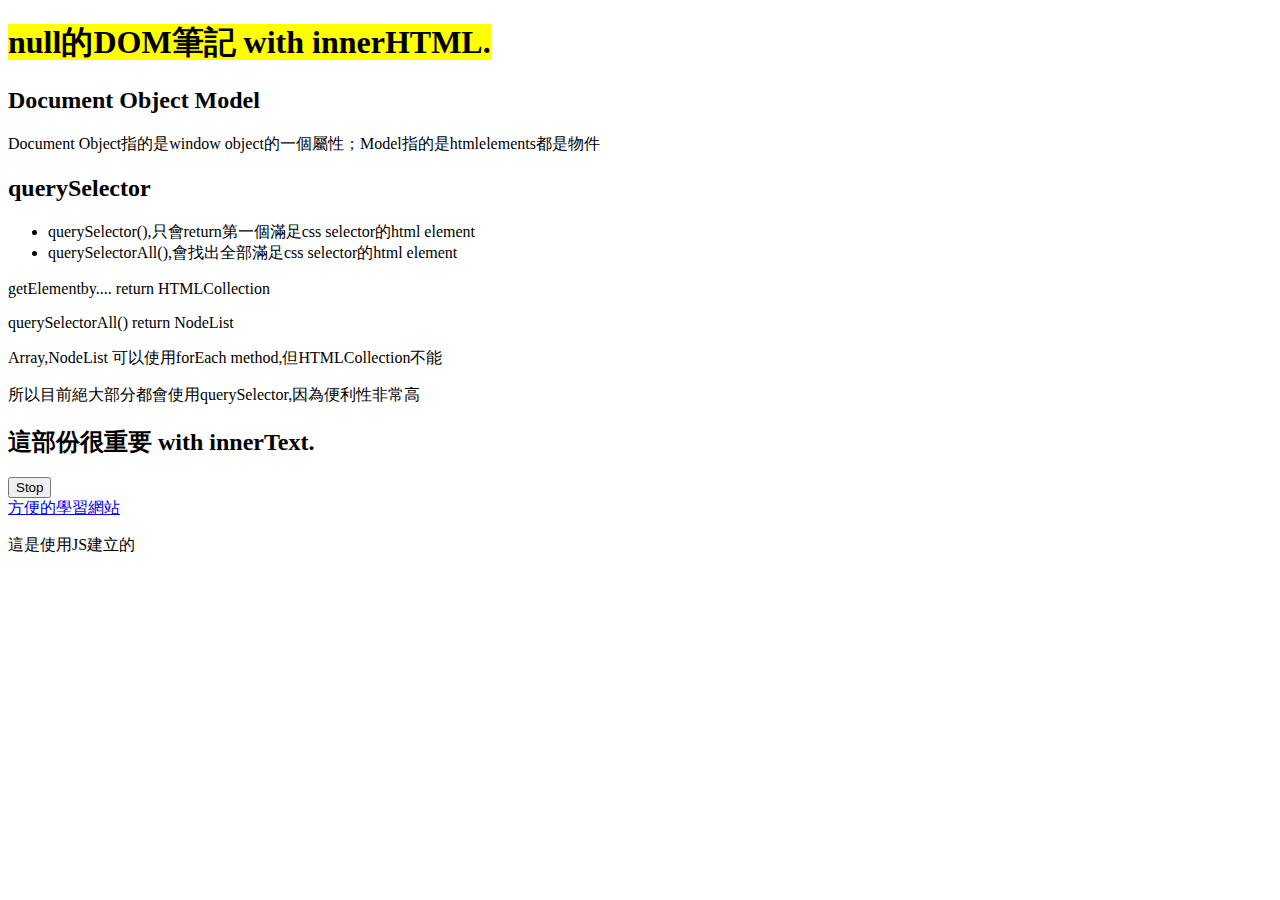
<file: DOM/index.html>
<!DOCTYPE html>
<html lang="en">
  <head>
    <meta charset="UTF-8" />
    <meta http-equiv="X-UA-Compatible" content="IE=edge" />
    <meta name="viewport" content="width=device-width, initial-scale=1.0" />
    <title>DOM</title>
  </head>
  <h3>你個賴東東不錯麻~你個賴東東不錯麻~你個賴東東不錯麻~</h3>
  <h1 class="test2">This is a 巴辣.</h1>
  <h2 class="frist">Document Object Model</h2>
  <body class="main">
    <p class="frist">Document Object指的是window object的一個屬性；Model指的是htmlelements都是物件</p>
    <h2 class="second">querySelector</h2>
    <section class="secondContent">
      <ul>
        <li class="secondContent">querySelector(),只會return第一個滿足css selector的html element</li>
        <li class="secondContent">querySelectorAll(),會找出全部滿足css selector的html element</li>
      </ul>
    </section>
    <p>getElementby....  return HTMLCollection</p>
    <p>querySelectorAll()    return NodeList</p>
    <p>Array,NodeList 可以使用forEach method,但HTMLCollection不能</p>
    <p>所以目前絕大部分都會使用querySelector,因為便利性非常高</p>
    <h2 class="test1">This is a apple.</h2>
    <button onclick="stop()">Stop</button><br>
    <a title="udemy" href="https://www.udemy.com/">方便的學習網站</a>
  </body>
  <script src="app.js"></script>
</html>
</file>
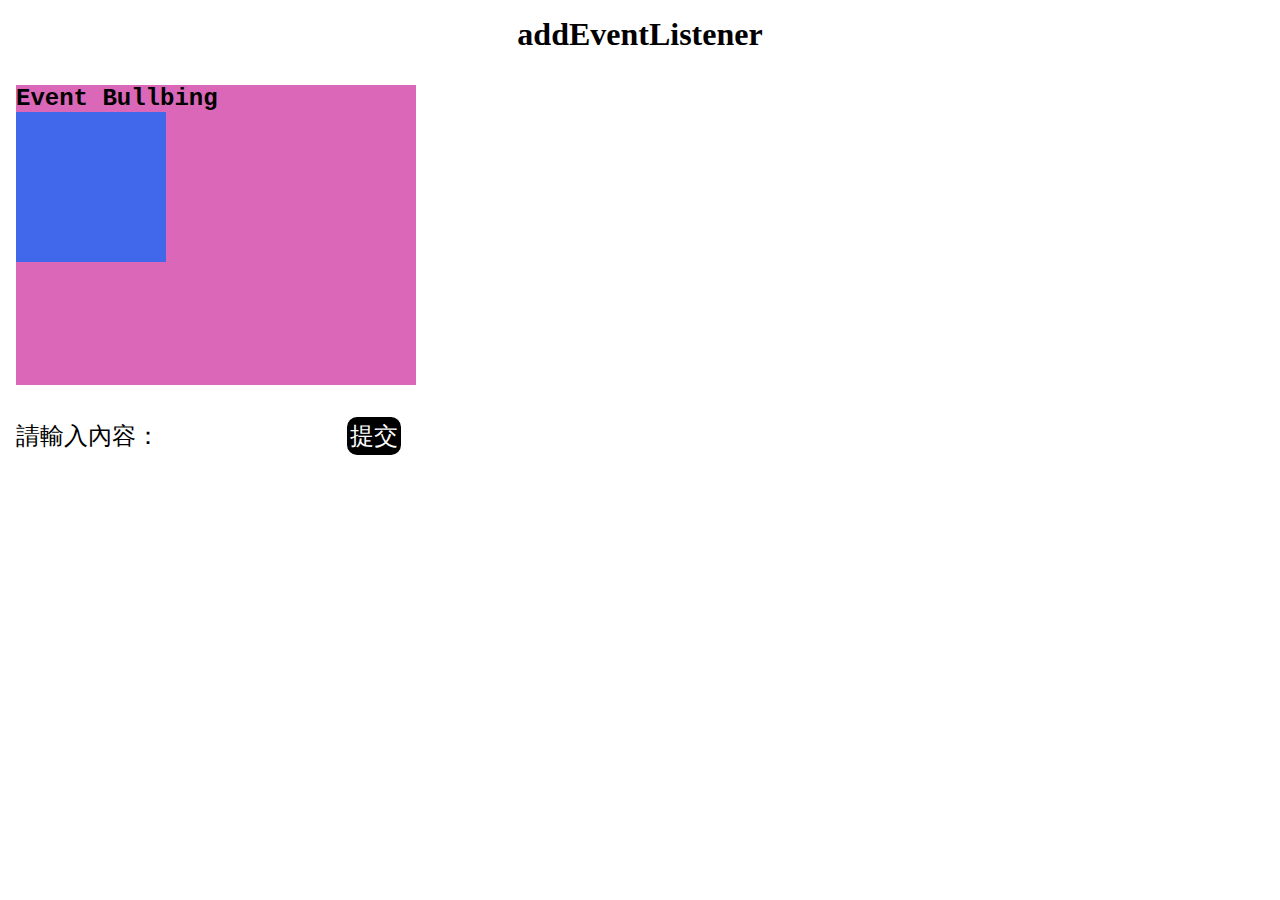
<file: Events_JS/index.html>
<!DOCTYPE html>
<html lang="en">
<head>
    <meta charset="UTF-8">
    <meta http-equiv="X-UA-Compatible" content="IE=edge">
    <meta name="viewport" content="width=device-width, initial-scale=1.0">
    <link rel="stylesheet" href="./styles/style.css">
    <title>Events</title>
</head>
<body>
    <h1>addEventListener</h1>
    <div class="a">
        Event Bullbing
        <div class="b">

        </div>
    </div>
    <form>
        請輸入內容：<input type="text">
        <button type="submit">提交</button>
    </form>
</body>
<script src="app.js"></script>
</html>
</file>
<file: Events_JS/styles/style.css>
* {
  border: 0;
  margin: 0;
  box-sizing: border-box;
}

body {
  display: flex;
  flex-direction: column;
}
body h1 {
  display: flex;
  padding: 1rem;
  justify-content: center;
}
body div.a {
  width: 400px;
  height: 300px;
  background-color: rgba(202, 38, 153, 0.7);
  margin: 1rem;
  font-family: "Courier New", Courier, monospace;
  font-size: 1.5rem;
  font-weight: bold;
}
body div.a div.b {
  width: 150px;
  height: 150px;
  background-color: rgba(0, 106, 255, 0.7);
}
body form {
  padding: 1rem;
  font-size: 1.5rem;
  font-family: cursive;
}
body form button {
  padding: 0.2rem;
  border-radius: 10px;
  font-size: 1.5rem;
  font-family: cursive;
}/*# sourceMappingURL=style.css.map */
</file>
